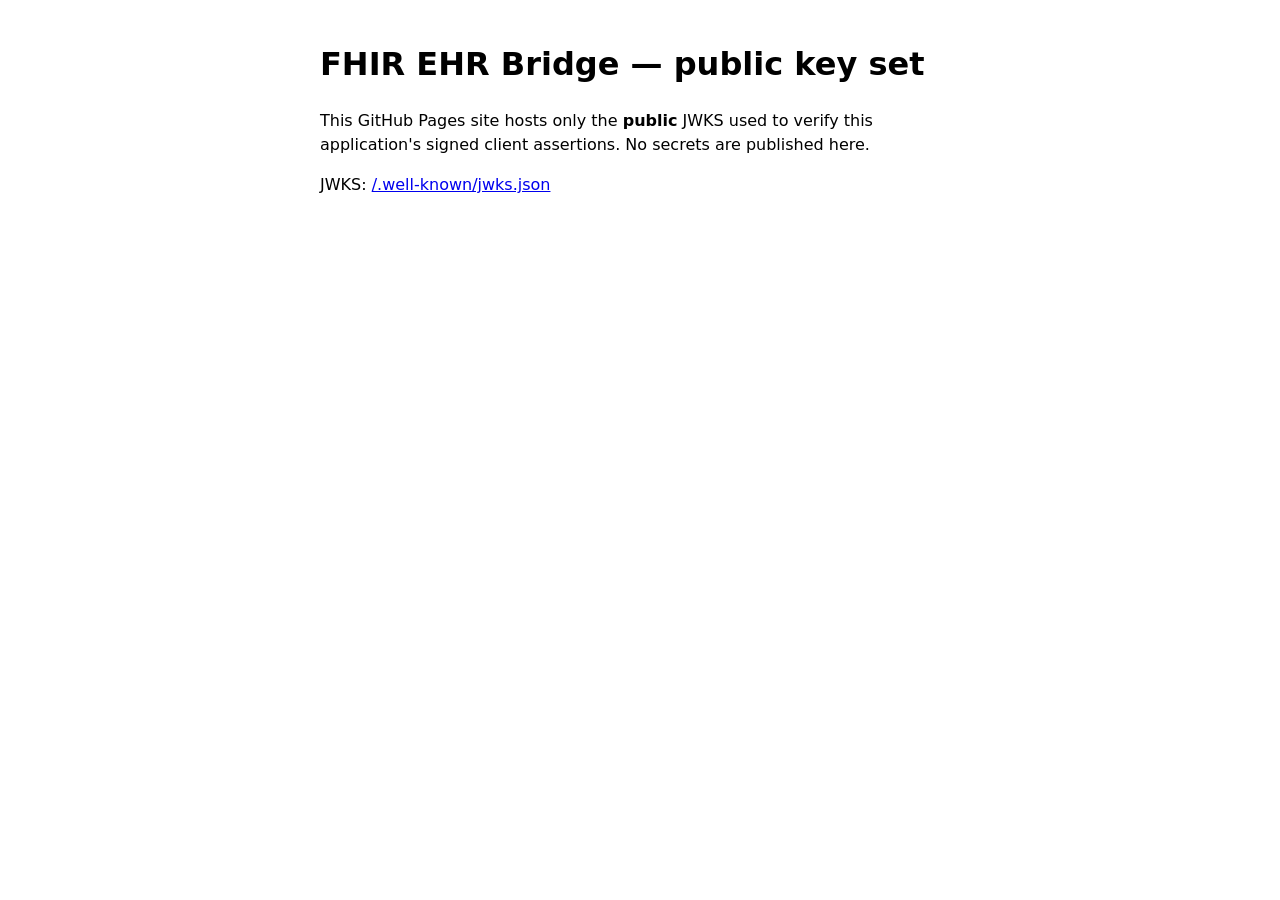
<file: fhir-bridge/docs/index.html>
<!DOCTYPE html>
<html lang="en"><head><meta charset="utf-8"><title>FHIR Bridge — public keys</title></head>
<body style="font-family:system-ui;max-width:640px;margin:40px auto;line-height:1.5">
<h1>FHIR EHR Bridge — public key set</h1>
<p>This GitHub Pages site hosts only the <b>public</b> JWKS used to verify this
application's signed client assertions. No secrets are published here.</p>
<p>JWKS: <a href="./.well-known/jwks.json">/.well-known/jwks.json</a></p>
</body></html>
</file>
